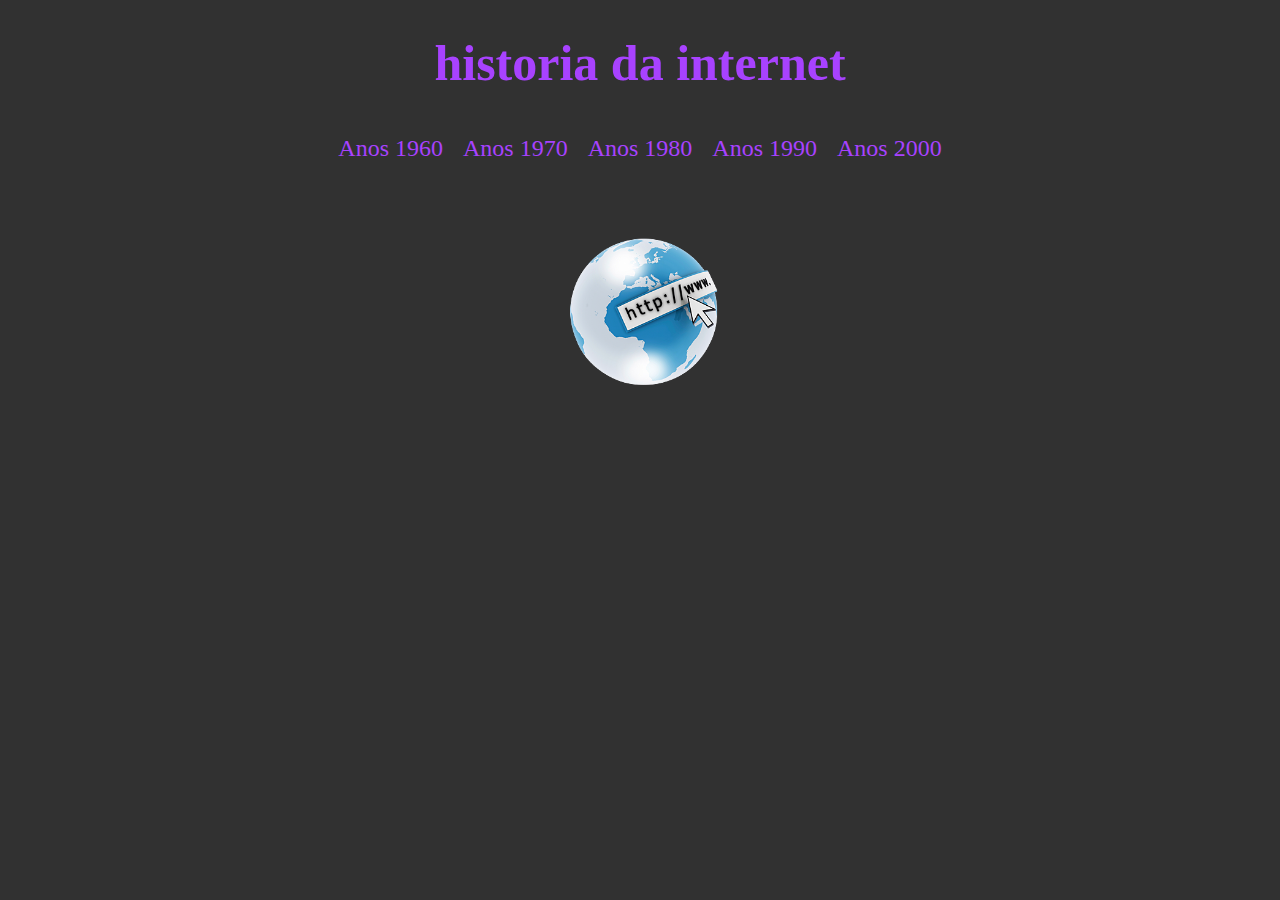
<file: index.html>
<!DOCTYPE html>
<html lang="pt-br">
<head>
    <meta charset="UTF-8">
    <meta name="viewport" content="width=device-width, initial-scale=1.0">
    <link rel="stylesheet" href="style.css">
    <title>Dever de casa</title>
</head>
<body>
    <h1>historia da internet</h1>
    <div id="article-links">
        <a href="./pages/1960.html">Anos 1960</a>
        <a href="pages/1970.html">Anos 1970</a>
        <a href="pages/1980.html">Anos 1980</a>
        <a href="pages/1990.html">Anos 1990</a>
        <a href="pages/2000.html">Anos 2000</a>
    </div>
    <div id="imagens">
        <img src="assets/Internet-PNG-Photos.png" alt="globo escrito www">
    </div>
</body>
</html>
</file>
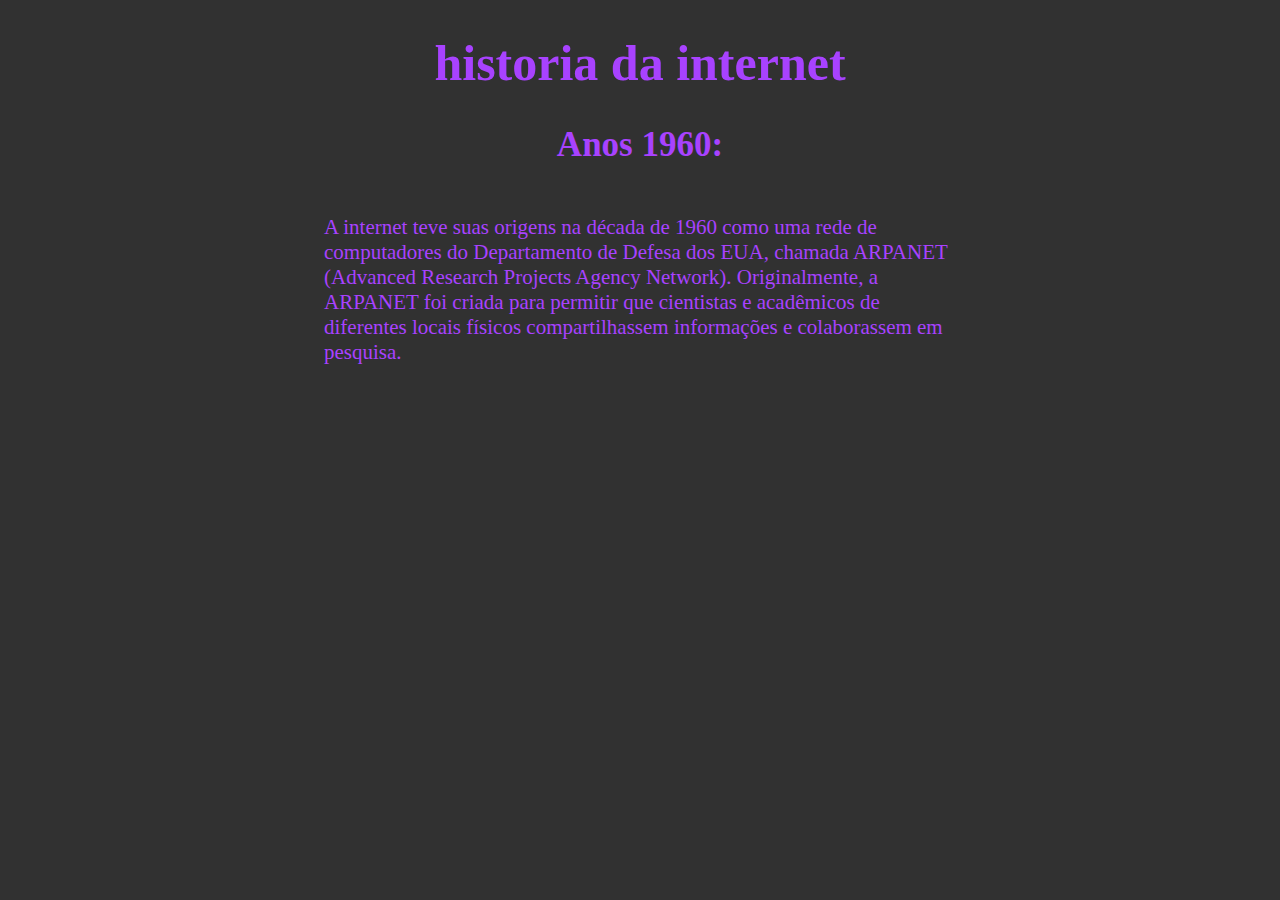
<file: pages/1960.html>
<!DOCTYPE html>
<html lang="pt-br">
<head>
    <link rel="stylesheet" href="1960.css">
    <meta charset="UTF-8">
    <meta name="viewport" content="width=device-width, initial-scale=1.0">
    <title>Dever de casa</title>
</head>
<body>
    <h1>historia da internet</h1>
    <h2>Anos 1960:</h2>
    <p>A internet teve suas origens na década de 1960 como uma rede de computadores do
        Departamento de Defesa dos EUA, chamada ARPANET (Advanced Research Projects Agency
        Network). Originalmente, a ARPANET foi criada para permitir que cientistas e acadêmicos de
        diferentes locais físicos compartilhassem informações e colaborassem em pesquisa.</p>
</body>
</html>
</file>
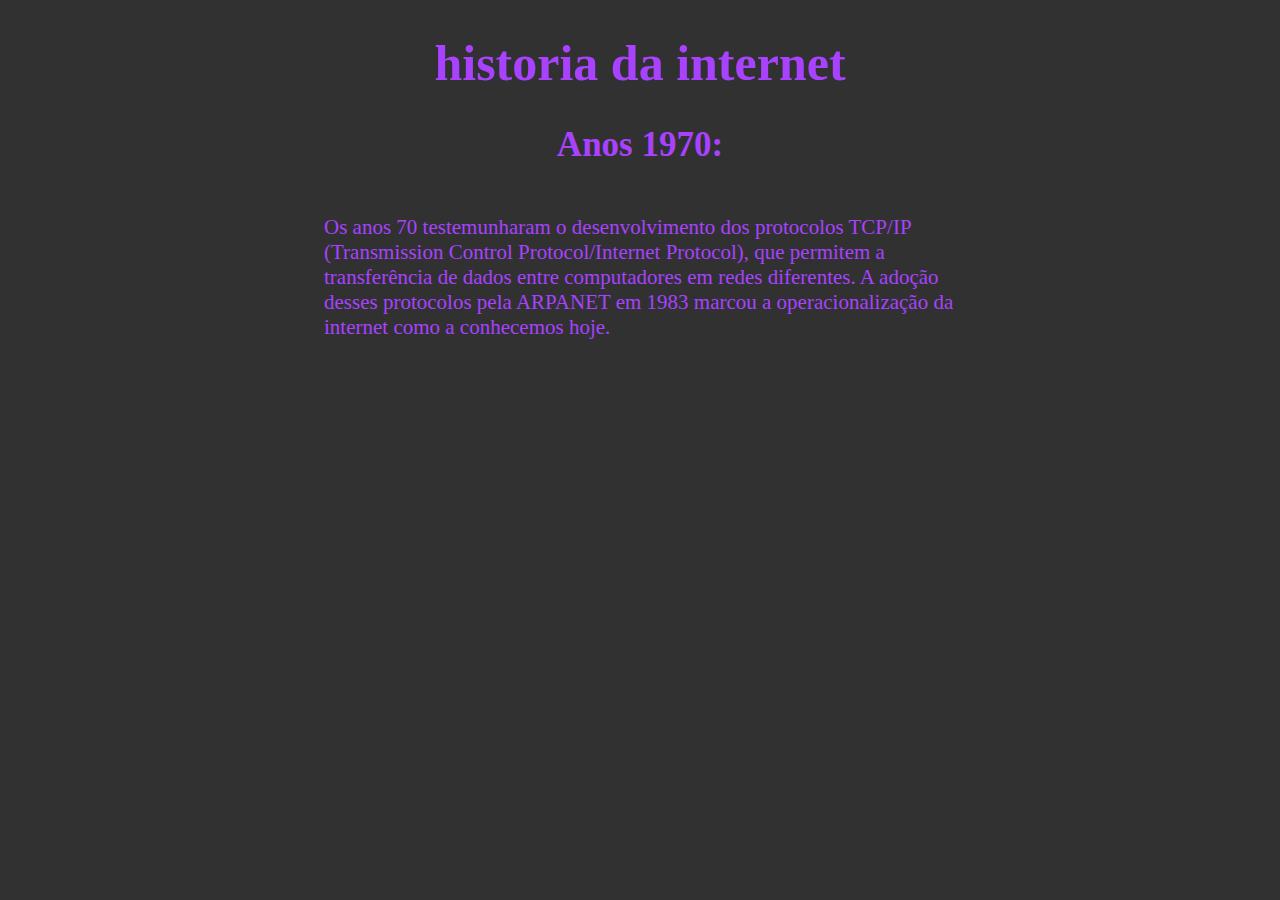
<file: pages/1970.html>
<!DOCTYPE html>
<html lang="pt-br">
<head>
    <link rel="stylesheet" href="1970.css">
    <meta charset="UTF-8">
    <meta name="viewport" content="width=device-width, initial-scale=1.0">
    <title>Dever de casa</title>
</head>
<body>
   <h1>historia da internet</h1> 
   <h2>Anos 1970:</h2>
   <p>Os anos 70 testemunharam o desenvolvimento dos protocolos TCP/IP (Transmission Control
    Protocol/Internet Protocol), que permitem a transferência de dados entre computadores em
    redes diferentes. A adoção desses protocolos pela ARPANET em 1983 marcou a
    operacionalização da internet como a conhecemos hoje.</p>
</body>
</html>
</file>
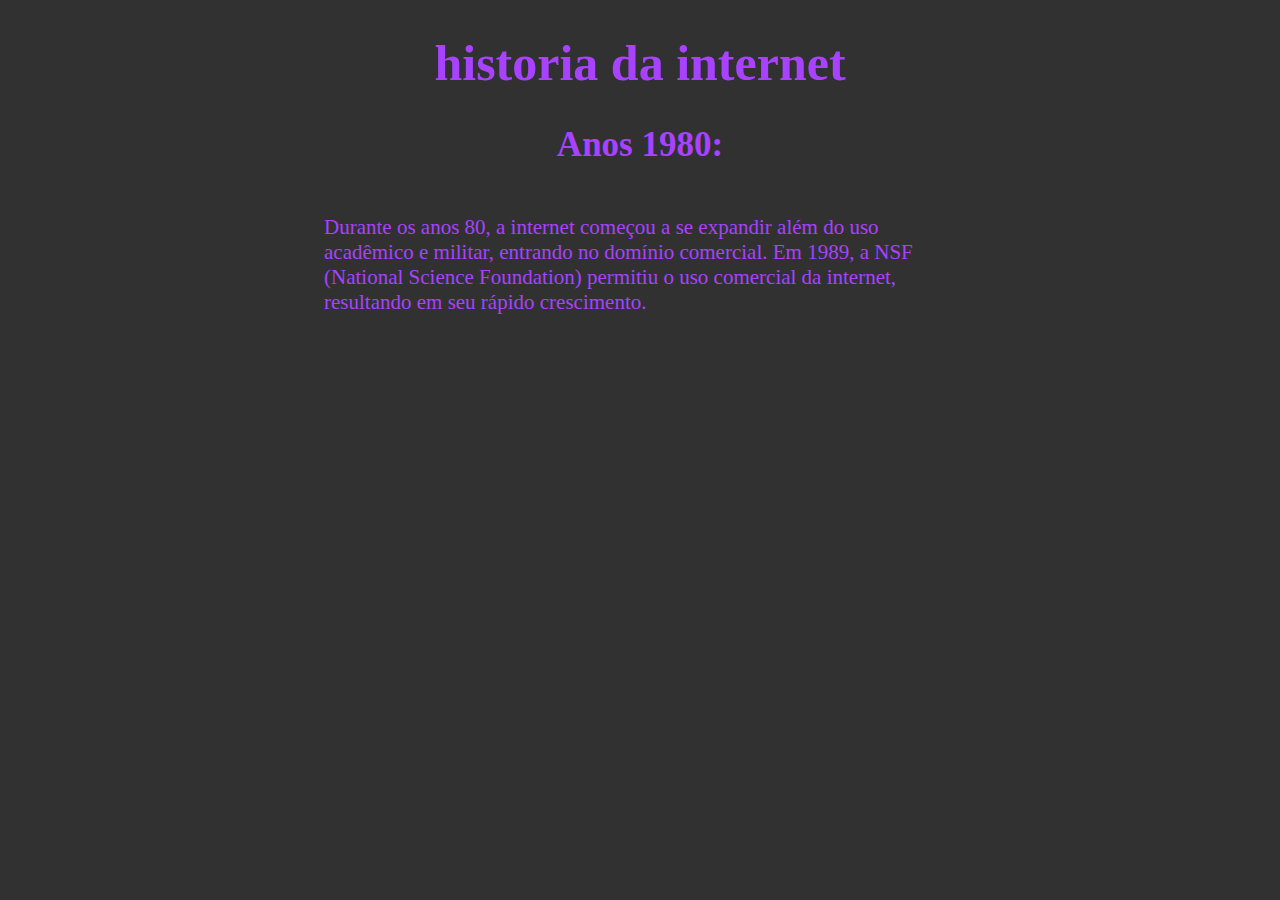
<file: pages/1980.html>
<!DOCTYPE html>
<html lang="pt-br">
<head>
    <link rel="stylesheet" href="1980.css">
    <meta charset="UTF-8">
    <meta name="viewport" content="width=device-width, initial-scale=1.0">
    <title>Dever de casa</title>
</head>
<body>
    <h1>historia da internet</h1>
    <h2>Anos 1980:</h2>
    <p>Durante os anos 80, a internet começou a se expandir além do uso acadêmico e militar,
        entrando no domínio comercial. Em 1989, a NSF (National Science Foundation) permitiu o
        uso comercial da internet, resultando em seu rápido crescimento.</p>
</body>
</html>
</file>
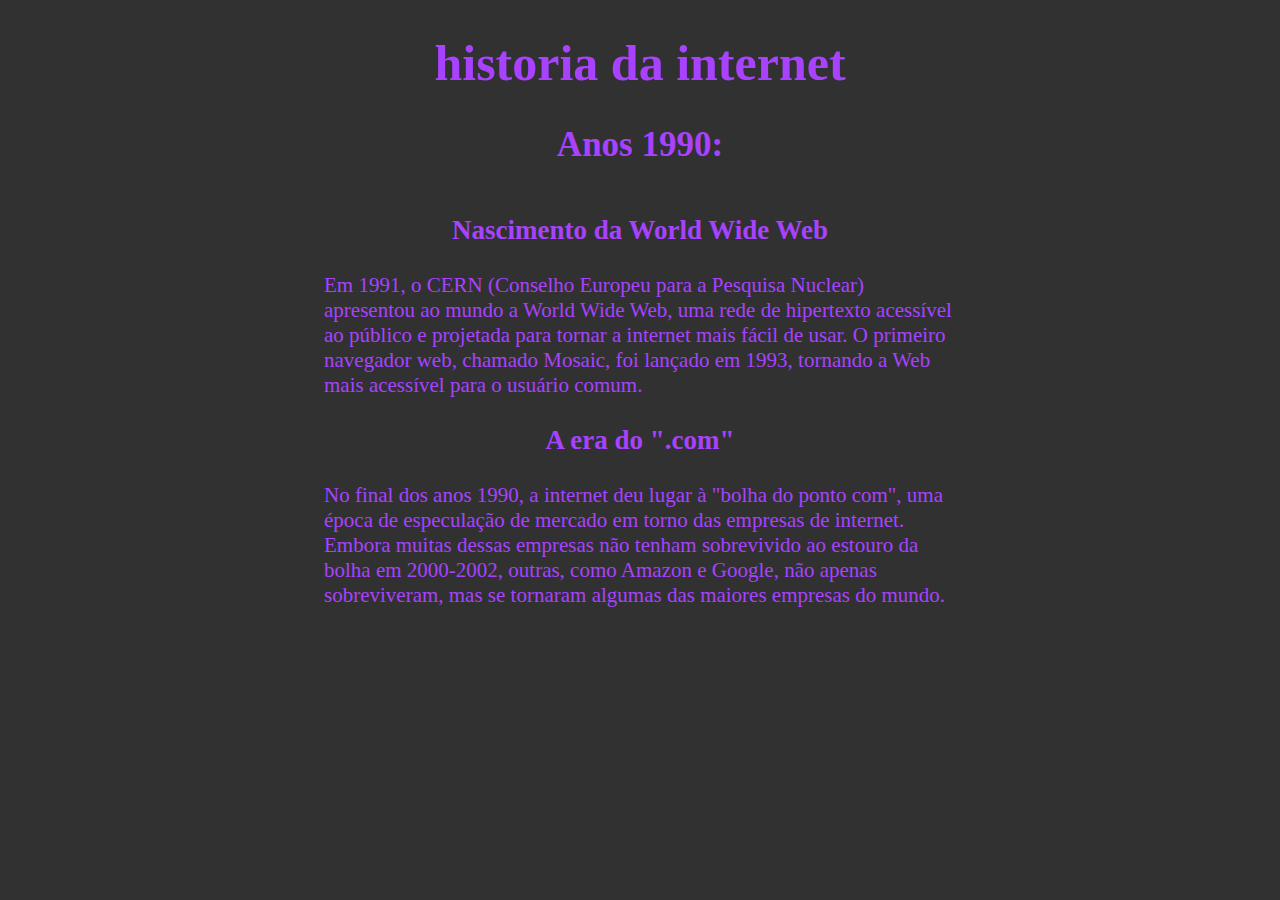
<file: pages/1990.html>
<!DOCTYPE html>
<html lang="pt-br">
<head>
    <link rel="stylesheet" href="1990.css">
    <meta charset="UTF-8">
    <meta name="viewport" content="width=device-width, initial-scale=1.0">
    <title>Dever de casa</title>
</head>
<body>
    <h1>historia da internet</h1>
    <h2>Anos 1990:</h2>
    <h3>Nascimento da World Wide Web</h3>
    <p>Em 1991, o CERN (Conselho Europeu para a Pesquisa Nuclear) apresentou ao mundo a World Wide Web, uma rede de hipertexto
        acessível ao público e projetada para tornar a internet mais fácil de usar. O primeiro navegador web, chamado Mosaic, foi lançado
        em 1993, tornando a Web mais acessível para o usuário comum.</p>
    <h3>A era do ".com"</h3>
    <p>No final dos anos 1990, a internet deu lugar à "bolha do ponto com", uma época de especulação de mercado em torno das
        empresas de internet. Embora muitas dessas empresas não tenham sobrevivido ao estouro da bolha em 2000-2002, outras, como
        Amazon e Google, não apenas sobreviveram, mas se tornaram algumas das maiores empresas do mundo.</p>
</body>
</html>
</file>
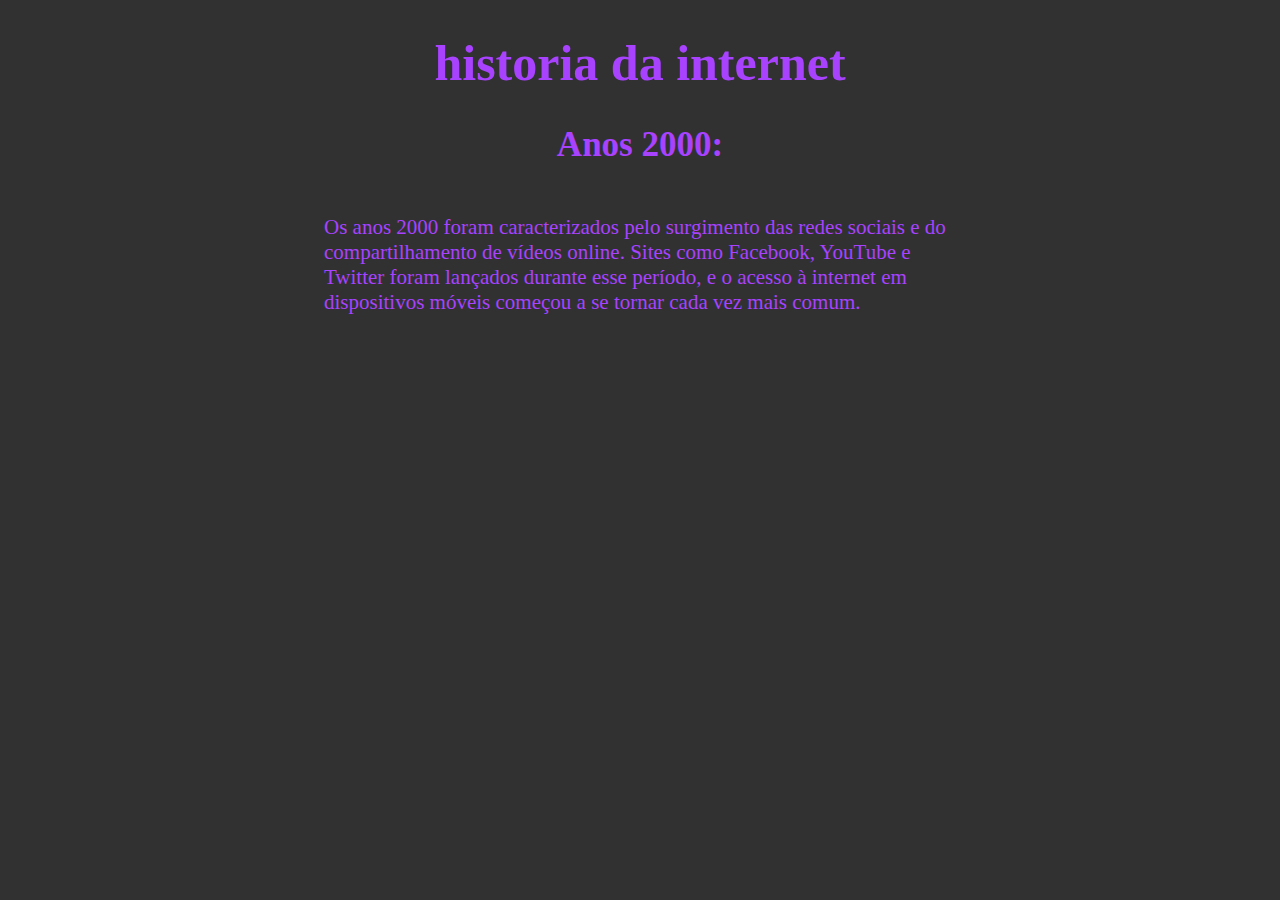
<file: pages/2000.html>
<!DOCTYPE html>
<html lang="pt-br">
<head>
    <link rel="stylesheet" href="2000.css">
    <meta charset="UTF-8">
    <meta name="viewport" content="width=device-width, initial-scale=1.0">
    <title>Dever de casa</title>
</head>
<body>
    <h1>historia da internet</h1>
    <h2>Anos 2000:</h2>
    <p>Os anos 2000 foram caracterizados pelo surgimento das redes sociais e do compartilhamento de vídeos online. Sites como
        Facebook, YouTube e Twitter foram lançados durante esse período, e o acesso à internet em dispositivos móveis começou a se
        tornar cada vez mais comum.</p>
</body>
</html>
</file>
<file: style.css>
body {
    background-color: #313131;
    color: #a842ff;
}

h1 {
    display: flex;
    justify-content: center;
    font-size: 50px;
}

a {
    text-decoration: none;
    color: #a842ff;
    margin: 10px;
    font-size: x-large;
}

#article-links {
    display: flex;
    justify-content: center;
}

#imagens {
    display: flex;
    justify-content: center;
}

img {
    width: 30%;
    margin-top: 55px;
}
</file>
<file: pages/1960.css>
body {
    background-color: #313131;
    color: #a842ff;
}

h1 {
    display: flex;
    justify-content: center;
    font-size: 50px;
}


h2 {
    display: flex;
    justify-content: center;
    font-size: 35px;
    margin-bottom: 50px;
}


a {
    text-decoration: none;
    color: #a842ff;
    margin: 10px;
    font-size: x-large;
}

#article-links {
    display: flex;
    justify-content: center;
}

p {
    display: flex;
    justify-content: end;
    font-size: 21px;
    max-width: 50%;
    margin: auto;
}
</file>
<file: pages/1970.css>
body {
    background-color: #313131;
    color: #a842ff;
}

h1 {
    display: flex;
    justify-content: center;
    font-size: 50px;
}


h2 {
    display: flex;
    justify-content: center;
    font-size: 35px;margin-bottom: 50px;
}


a {
    text-decoration: none;
    color: #a842ff;
    margin: 10px;
    font-size: x-large;
}

#article-links {
    display: flex;
    justify-content: center;
}

p {
    display: flex;
    justify-content: end;
    font-size: 21px;
    max-width: 50%;
    margin: auto;
}
</file>
<file: pages/1980.css>
body {
    background-color: #313131;
    color: #a842ff;
}

h1 {
    display: flex;
    justify-content: center;
    font-size: 50px;
}


h2 {
    display: flex;
    justify-content: center;
    font-size: 35px;
    margin-bottom: 50px;
}


a {
    text-decoration: none;
    color: #a842ff;
    margin: 10px;
    font-size: x-large;
}

#article-links {
    display: flex;
    justify-content: center;
}

p {
    display: flex;
    justify-content: end;
    font-size: 21px;
    max-width: 50%;
    margin: auto;
}
</file>
<file: pages/1990.css>
body {
    background-color: #313131;
    color: #a842ff;
}

h1 {
    display: flex;
    justify-content: center;
    font-size: 50px;
}


h2 {
    display: flex;
    justify-content: center;
    font-size: 35px;
    margin-bottom: 50px;
}

h3 {
    display: flex;
    justify-content: center;
    font-size: 27px;
}

a {
    text-decoration: none;
    color: #a842ff;
    margin: 10px;
    font-size: x-large;
}

#article-links {
    display: flex;
    justify-content: center;
}

p {
    display: flex;
    justify-content: end;
    font-size: 21px;
    max-width: 50%;
    margin: auto;
}
</file>
<file: pages/2000.css>
body {
    background-color: #313131;
    color: #a842ff;
}

h1 {
    display: flex;
    justify-content: center;
    font-size: 50px;
}


h2 {
    display: flex;
    justify-content: center;
    font-size: 35px;
    margin-bottom: 50px;
}


a {
    text-decoration: none;
    color: #a842ff;
    margin: 10px;
    font-size: x-large;
}

#article-links {
    display: flex;
    justify-content: center;
}

p {
    display: flex;
    justify-content: end;
    font-size: 21px;
    max-width: 50%;
    margin: auto;
}
</file>
